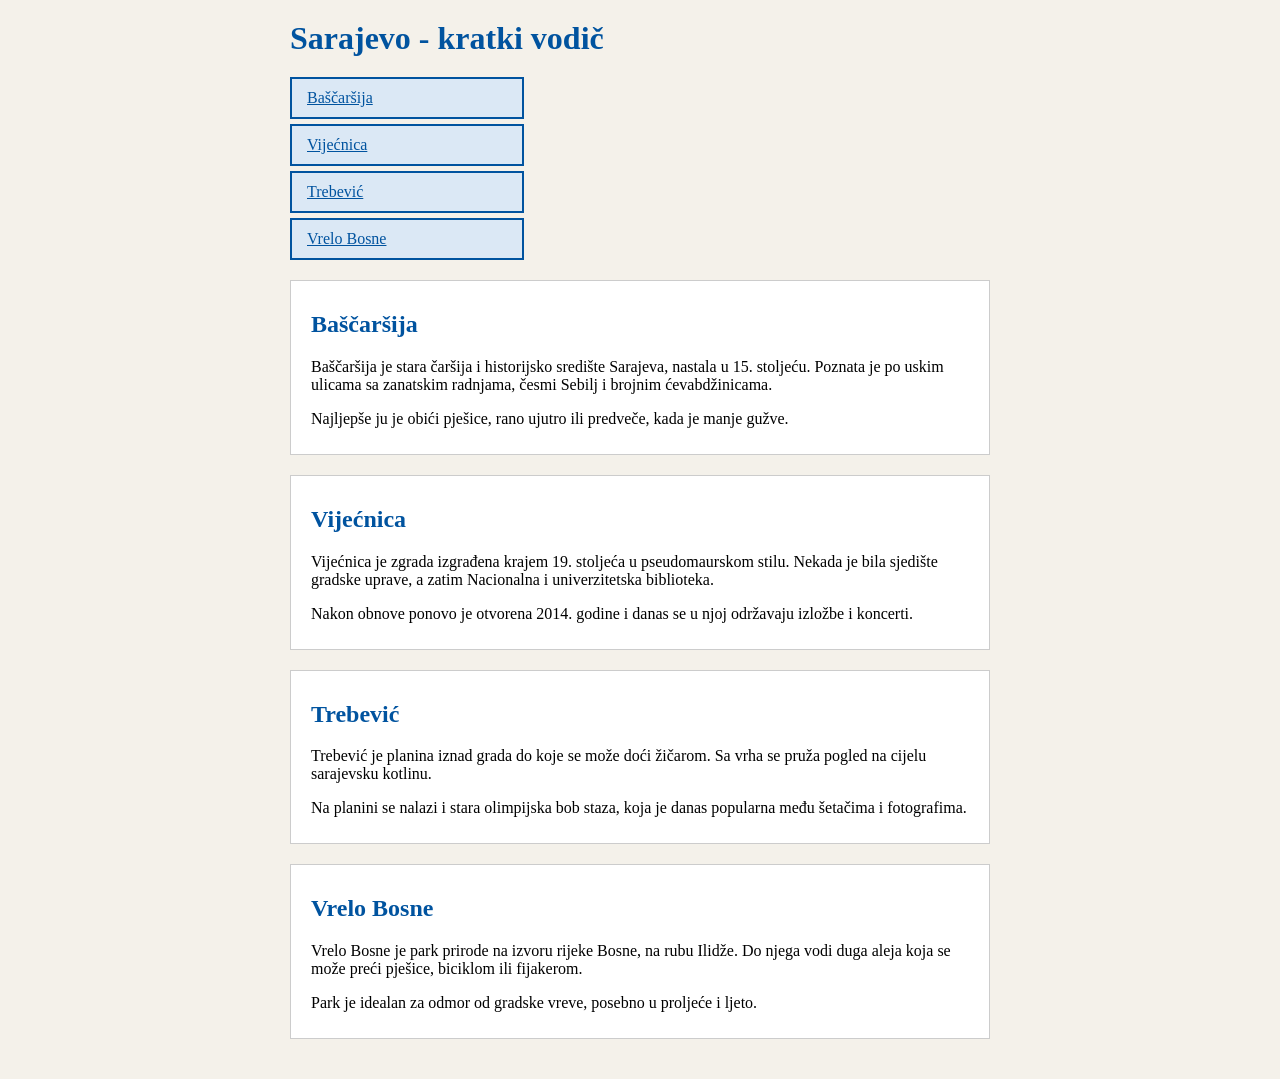
<file: LV2/zadatak2/index.html>
<!doctype html>
<html lang="bs">
    <head>
        <meta charset="UTF-8" />
        <title>Sarajevo - kratki vodič</title>
        <link href="stil.css" rel="stylesheet" />
    </head>
    <body>
        <h1>Sarajevo - kratki vodič</h1>

        <ul id="meni">
            <li><a href="#bascarsija">Baščaršija</a></li>
            <li><a href="#vijecnica">Vijećnica</a></li>
            <li><a href="#trebevic">Trebević</a></li>
            <li><a href="#vrelo-bosne">Vrelo Bosne</a></li>
        </ul>

        <div id="bascarsija" class="odjeljak">
            <h2>Baščaršija</h2>
            <p>
                Baščaršija je stara čaršija i historijsko središte Sarajeva,
                nastala u 15. stoljeću. Poznata je po uskim ulicama sa zanatskim
                radnjama, česmi Sebilj i brojnim ćevabdžinicama.
            </p>
            <p>
                Najljepše ju je obići pješice, rano ujutro ili predveče, kada je
                manje gužve.
            </p>
        </div>

        <div id="vijecnica" class="odjeljak">
            <h2>Vijećnica</h2>
            <p>
                Vijećnica je zgrada izgrađena krajem 19. stoljeća u
                pseudomaurskom stilu. Nekada je bila sjedište gradske uprave, a
                zatim Nacionalna i univerzitetska biblioteka.
            </p>
            <p>
                Nakon obnove ponovo je otvorena 2014. godine i danas se u njoj
                održavaju izložbe i koncerti.
            </p>
        </div>

        <div id="trebevic" class="odjeljak">
            <h2>Trebević</h2>
            <p>
                Trebević je planina iznad grada do koje se može doći žičarom. Sa
                vrha se pruža pogled na cijelu sarajevsku kotlinu.
            </p>
            <p>
                Na planini se nalazi i stara olimpijska bob staza, koja je danas
                popularna među šetačima i fotografima.
            </p>
        </div>

        <div id="vrelo-bosne" class="odjeljak">
            <h2>Vrelo Bosne</h2>
            <p>
                Vrelo Bosne je park prirode na izvoru rijeke Bosne, na rubu
                Ilidže. Do njega vodi duga aleja koja se može preći pješice,
                biciklom ili fijakerom.
            </p>
            <p>
                Park je idealan za odmor od gradske vreve, posebno u proljeće i
                ljeto.
            </p>
        </div>
    </body>
</html>
</file>
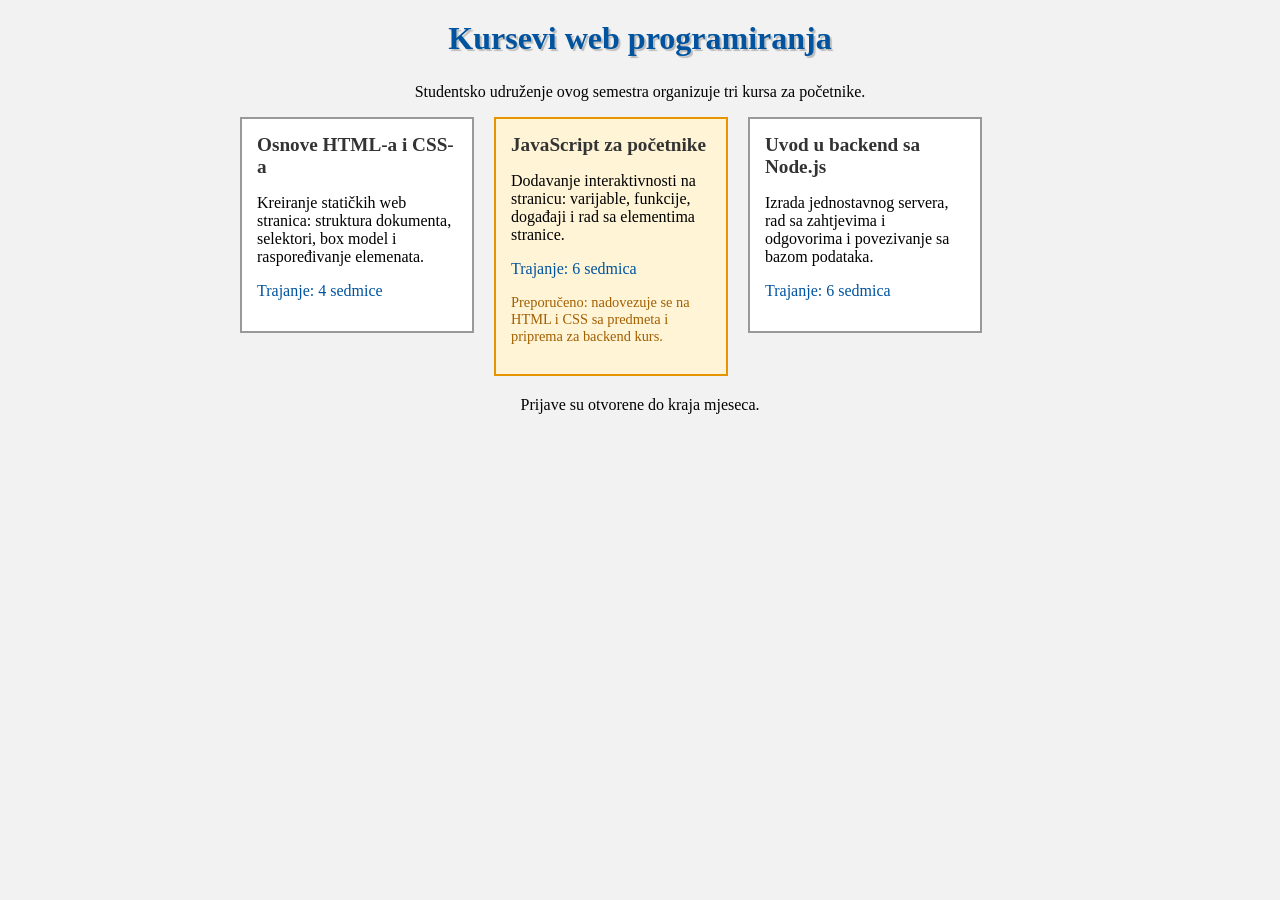
<file: LV2/zadatak3/index.html>
<!doctype html>
<html lang="bs">
    <head>
        <meta charset="UTF-8" />
        <title>Kursevi web programiranja</title>
        <link href="stil.css" rel="stylesheet" />
    </head>
    <body>
        <h1 id="glavni-naslov">Kursevi web programiranja</h1>
        <p class="uvod">
            Studentsko udruženje ovog semestra organizuje tri kursa za
            početnike.
        </p>

        <div class="ponuda">
            <h2>Osnove HTML-a i CSS-a</h2>
            <p>
                Kreiranje statičkih web stranica: struktura dokumenta,
                selektori, box model i raspoređivanje elemenata.
            </p>
            <p class="info">Trajanje: 4 sedmice</p>
        </div>

        <div class="ponuda preporucena">
            <h2>JavaScript za početnike</h2>
            <p>
                Dodavanje interaktivnosti na stranicu: varijable, funkcije,
                događaji i rad sa elementima stranice.
            </p>
            <p class="info">Trajanje: 6 sedmica</p>
            <p class="razlog">
                Preporučeno: nadovezuje se na HTML i CSS sa predmeta i priprema
                za backend kurs.
            </p>
        </div>

        <div class="ponuda">
            <h2>Uvod u backend sa Node.js</h2>
            <p>
                Izrada jednostavnog servera, rad sa zahtjevima i odgovorima i
                povezivanje sa bazom podataka.
            </p>
            <p class="info">Trajanje: 6 sedmica</p>
        </div>

        <p class="napomena">Prijave su otvorene do kraja mjeseca.</p>
    </body>
</html>
</file>
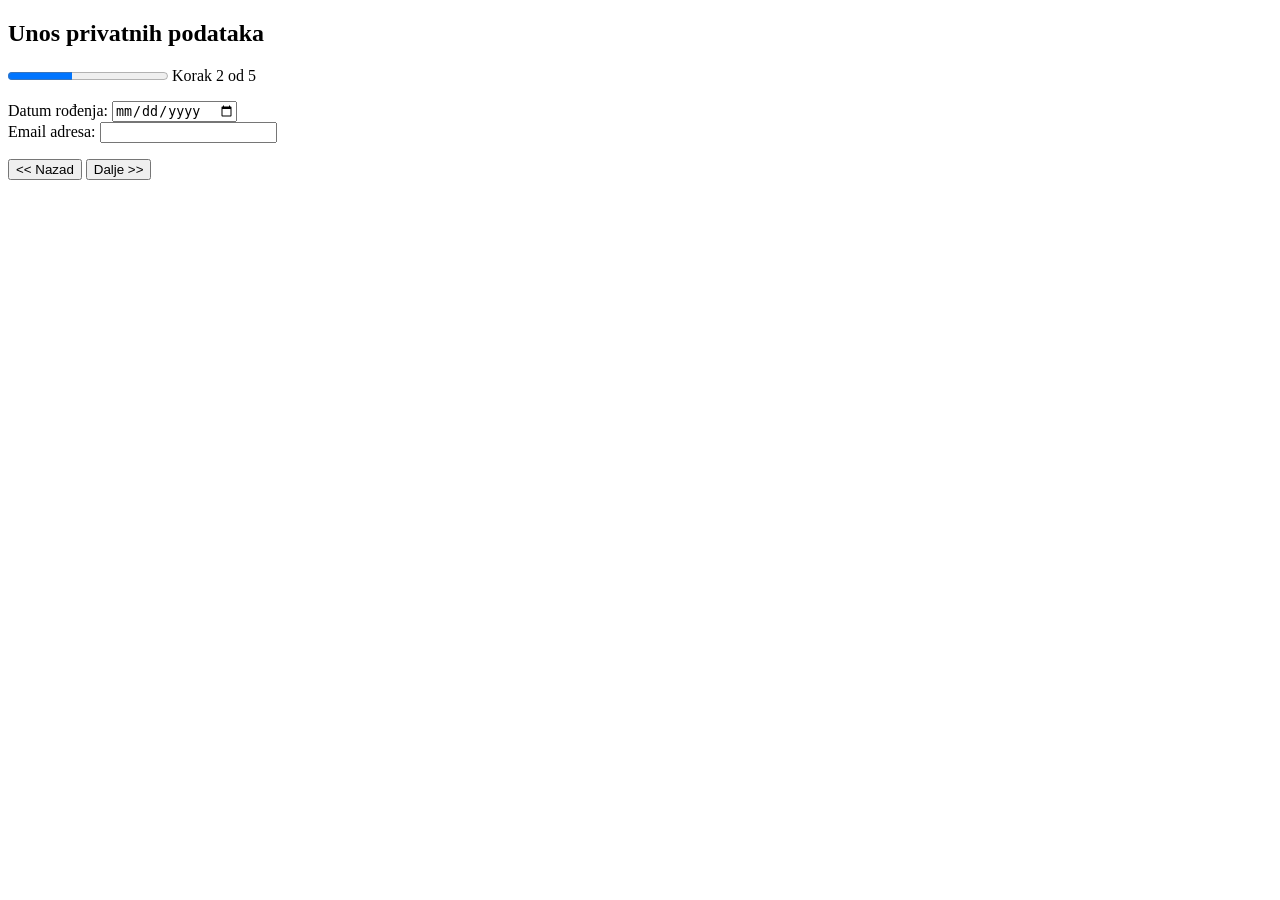
<file: LV2/zadatak4/index.html>
<!doctype html>
<html>
    <head>
        <title>Tutorijal 1, Zadatak 4</title>
    </head>
    <body>
        <h2>Unos privatnih podataka</h2>

        <progress value="2" max="5"></progress> <span>Korak 2 od 5</span>

        <form>
            <p>
                <label for="datum">Datum rođenja:</label>
                <input type="date" id="datum" name="datum" /><br />
                <label for="email">Email adresa:</label>
                <input type="email" id="email" name="email" />
            </p>
            <p>
                <input type="button" value="&lt;&lt; Nazad" />
                <input type="button" value="Dalje &gt;&gt;" />
            </p>
        </form>
    </body>
</html>
</file>
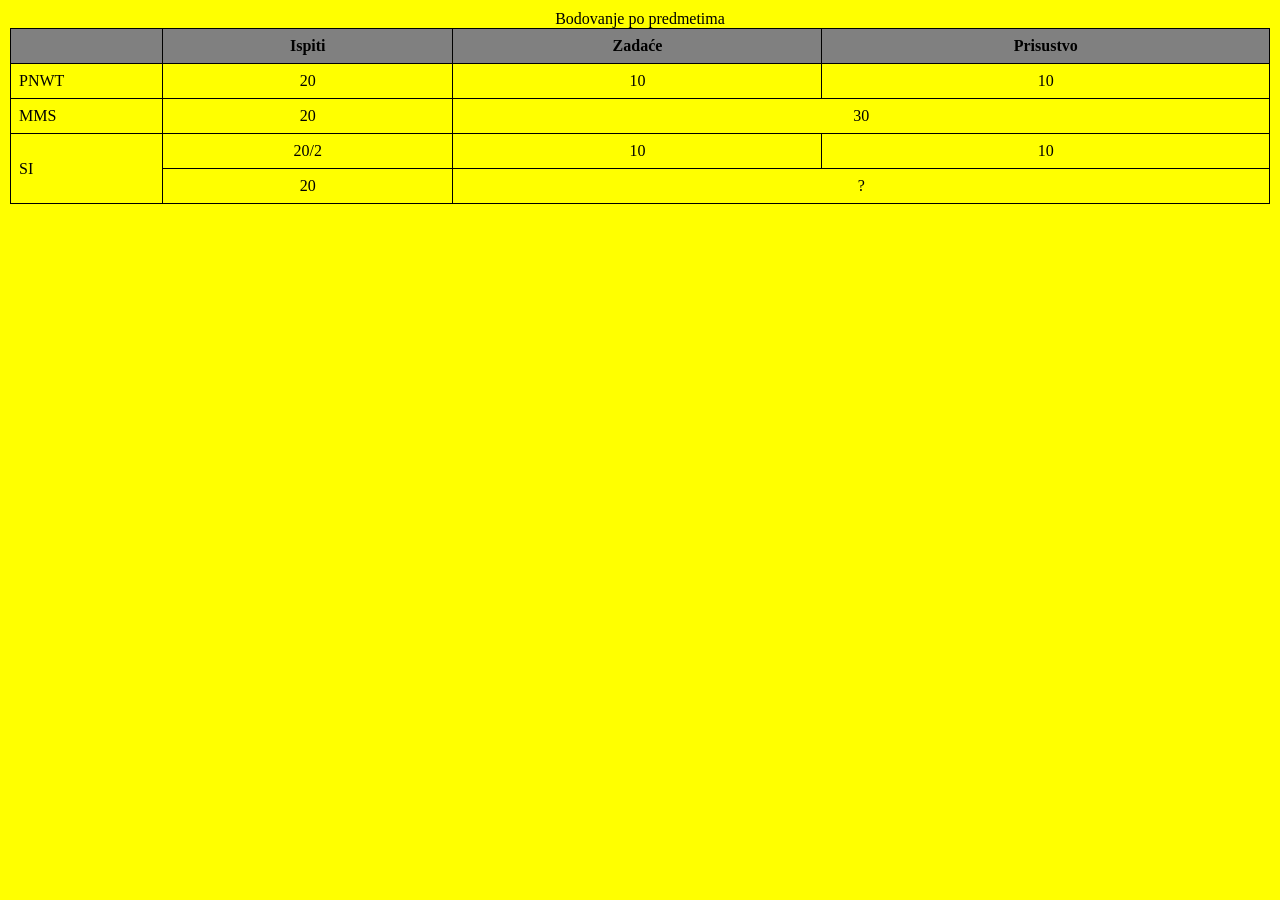
<file: LV2/zadatak5/index.html>
<!doctype html>
<html>
    <head>
        <title>Tutorijal 1, Zadatak 2</title>
        <link href="stil.css" rel="stylesheet" />
    </head>
    <body>
        <table>
            <caption>
                Bodovanje po predmetima
            </caption>
            <tr>
                <th></th>
                <th>Ispiti</th>
                <th>Zadaće</th>
                <th>Prisustvo</th>
            </tr>
            <tr>
                <td class="predmet">PNWT</td>
                <td>20</td>
                <td>10</td>
                <td>10</td>
            </tr>
            <tr>
                <td class="predmet">MMS</td>
                <td>20</td>
                <td colspan="2">30</td>
            </tr>
            <tr>
                <td class="predmet" rowspan="2">SI</td>
                <td>20/2</td>
                <td>10</td>
                <td>10</td>
            </tr>
            <tr>
                <td>20</td>
                <td colspan="2">?</td>
            </tr>
        </table>
    </body>
</html>
</file>
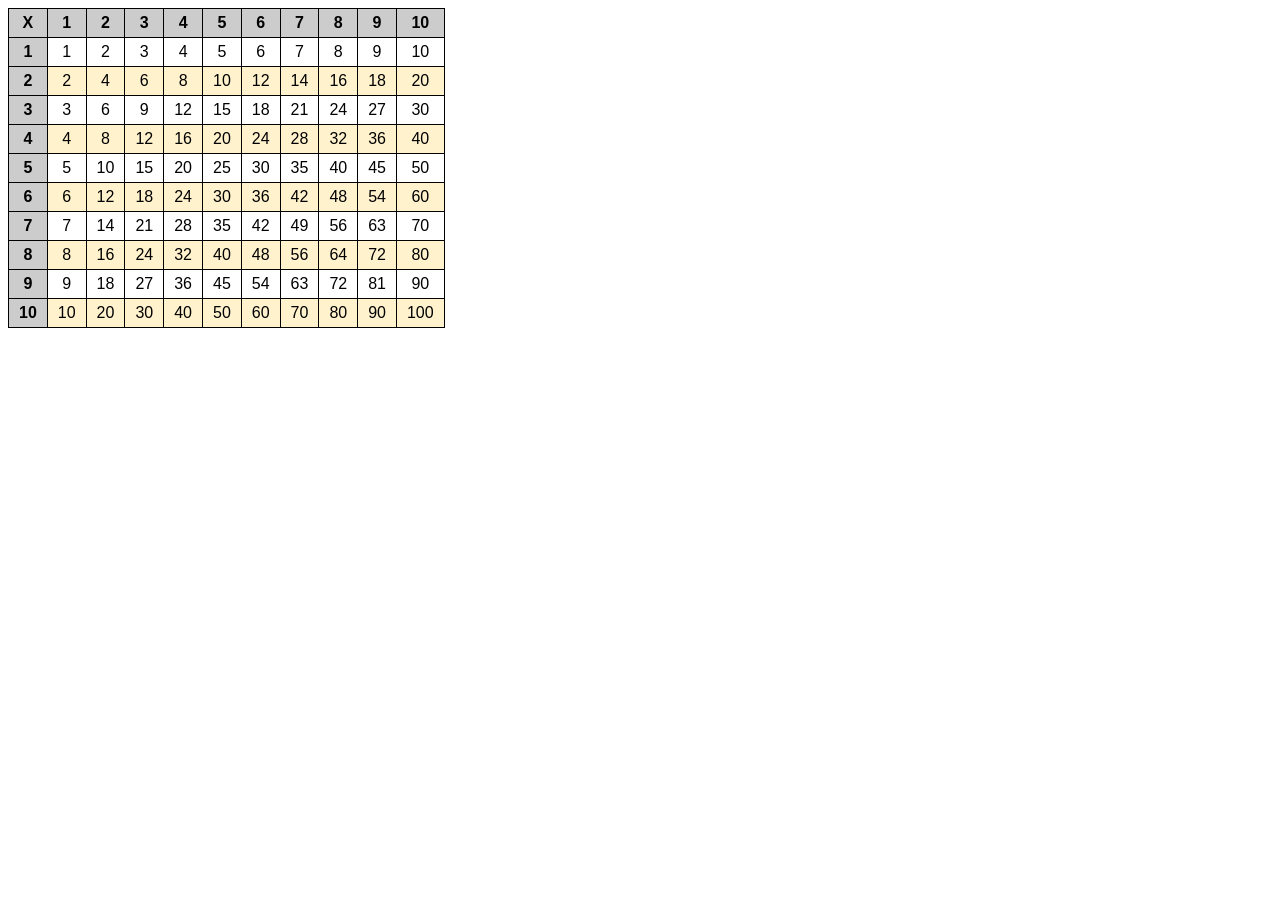
<file: LV3/zadatak3/index.html>
<!doctype html>
<html>
    <head>
        <meta charset="utf-8" />
        <title>Tablica množenja</title>
        <link rel="stylesheet" href="stil.css" />
    </head>
    <body>
        <script src="tablica.js"></script>
    </body>
</html>
</file>
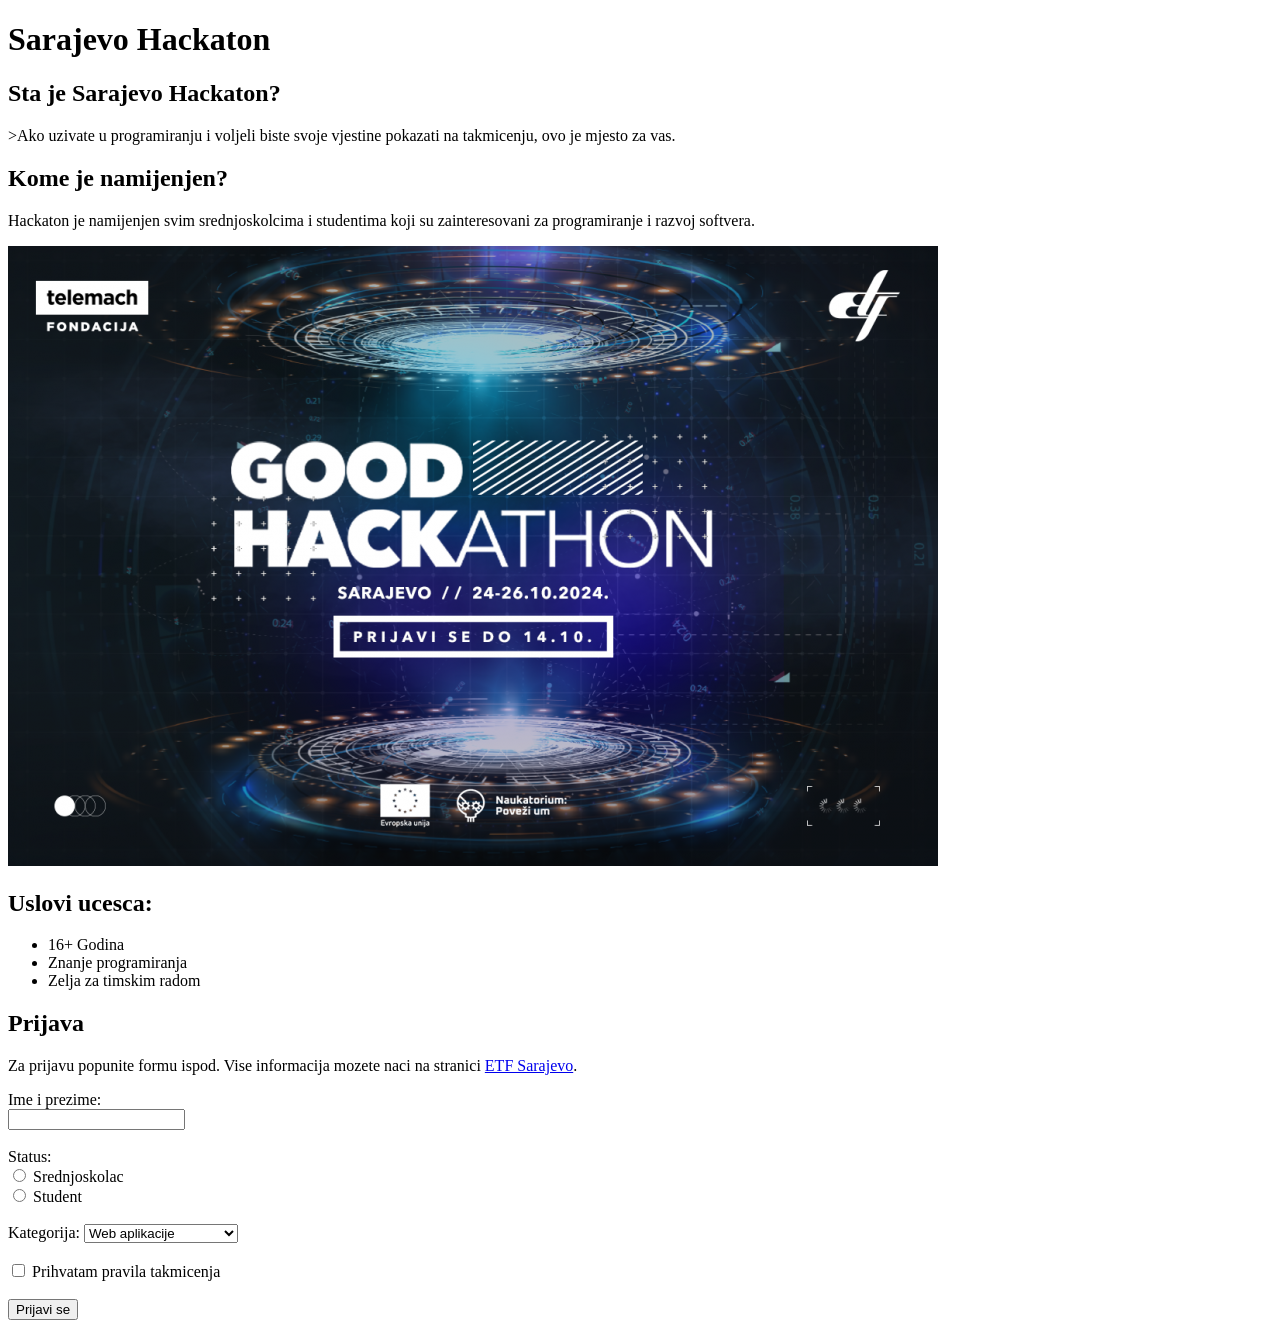
<file: LV1/z1.html>
<!DOCTYPE html>
<html>
    <head>
        <title>Zadatak 1</title>
    </head>
    <body>
        <h1>Sarajevo Hackaton</h1>
        <section>
            <h2>Sta je Sarajevo Hackaton?</h2>
            <p>>Ako uzivate u programiranju i voljeli biste svoje vjestine pokazati na takmicenju, ovo je mjesto za vas.</p>
        </section>
        <section>
            <h2>Kome je namijenjen?</h2>
            <p>Hackaton je namijenjen svim srednjoskolcima i studentima koji su zainteresovani za programiranje i razvoj softvera.</p>
        </section>
        <img src="slika.png" alt="Slika postera">
        <h2>Uslovi ucesca:</h2>
        <ul>
            <li>16+ Godina</li>
            <li>Znanje programiranja</li>
            <li>Zelja za timskim radom</li>
        </ul>

        <h2>Prijava</h2>
        <p>Za prijavu popunite formu ispod. Vise informacija mozete naci na stranici <a href="https://www.etf.unsa.ba/">ETF Sarajevo</a>.</p>

        <form>
            <label for="ime">Ime i prezime:</label><br>
            <input type="text" id="ime" name="ime"><br><br>

            Status:<br>
            <input type="radio" id="srednjoskolac" name="status" value="srednjoskolac">
            <label for="srednjoskolac"> Srednjoskolac</label><br>
            <input type="radio" id="student" name="status" value="student">
            <label for="student">Student</label><br><br>

            <label for="kategorija">Kategorija:</label>
            <select id="kategorija" name="kategorija">
                <option value="web">Web aplikacije</option>
                <option value="mobilne">Mobilne aplikacije</option>
                <option value="ai">Vjestacka inteligencija</option>
            </select><br><br>

            <input type="checkbox" id="pravila" name="pravila">
            <label for="pravila">Prihvatam pravila takmicenja</label><br><br>

            <input type="submit" value="Prijavi se">
        </form>

    </body>
</html>
</file>
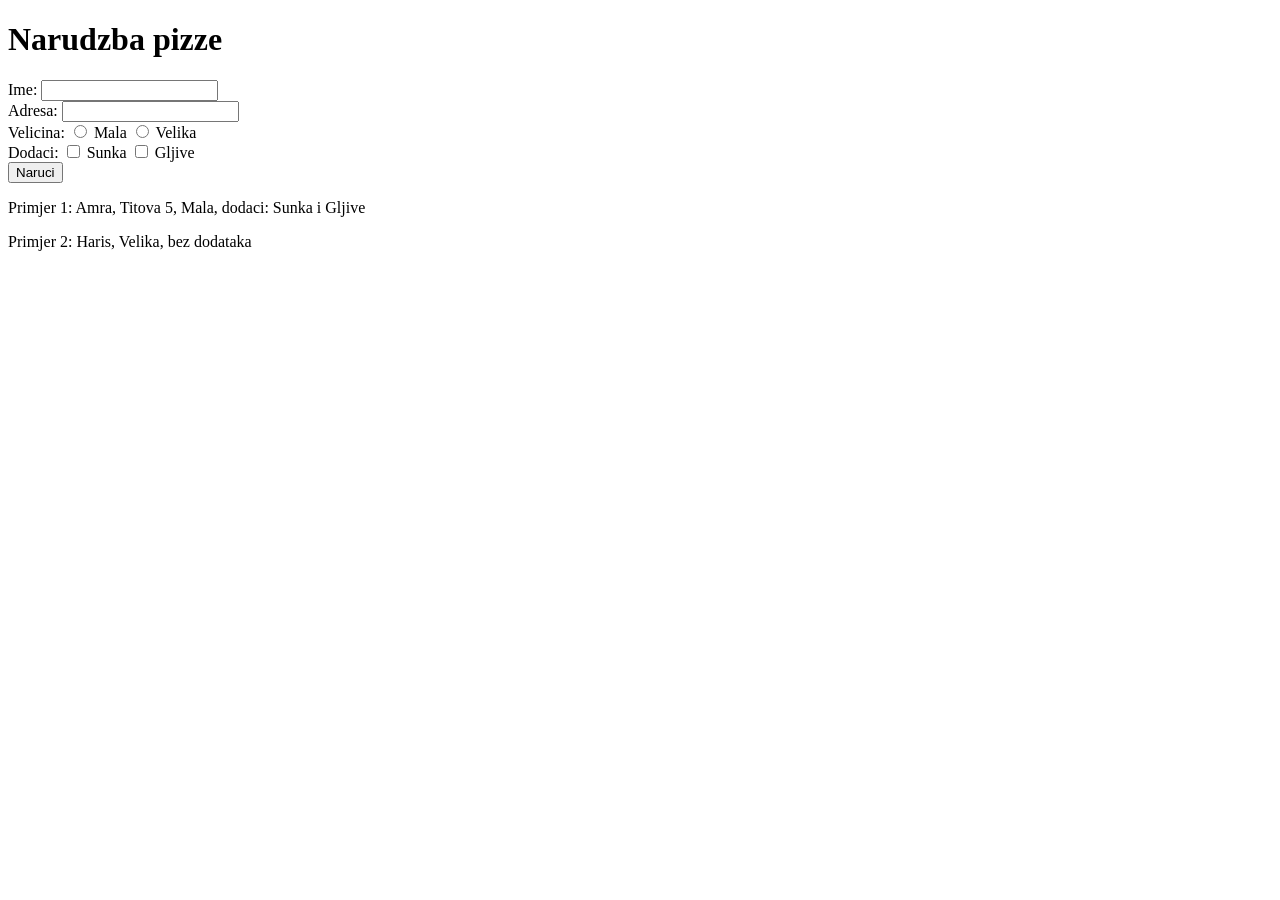
<file: LV1/z2.html>
<!DOCTYPE html>
<html>

<head>
    <title>Zadatak 2</title>
</head>

<body>
    <h1>Narudzba pizze</h1>

    <form>
        <label for="ime">Ime:</label>
        <input type="text" id="ime" name="ime" required><br>

        <label for="adresa">Adresa:</label>
        <input type="text" id="adresa" name="adresa" required><br>

        Velicina:
        <input type="radio" id="mala" name="velicina" value="mala">
        <label for="mala">Mala</label>
        <input type="radio" id="velika" name="velicina" value="velika">
        <label for="velika">Velika</label><br>

        Dodaci:
        <input type="checkbox" id="sunka" name="dodaci" value="sunka">
        <label for="sunka">Sunka</label>
        <input type="checkbox" id="gljive" name="dodaci" value="gljive">
        <label for="gljive">Gljive</label><br>

        <input type="submit" value="Naruci">
    </form>

    <p>Primjer 1: Amra, Titova 5, Mala, dodaci: Sunka i Gljive</p>
    <p>Primjer 2: Haris, Velika, bez dodataka</p>
</body>

</html>
</file>
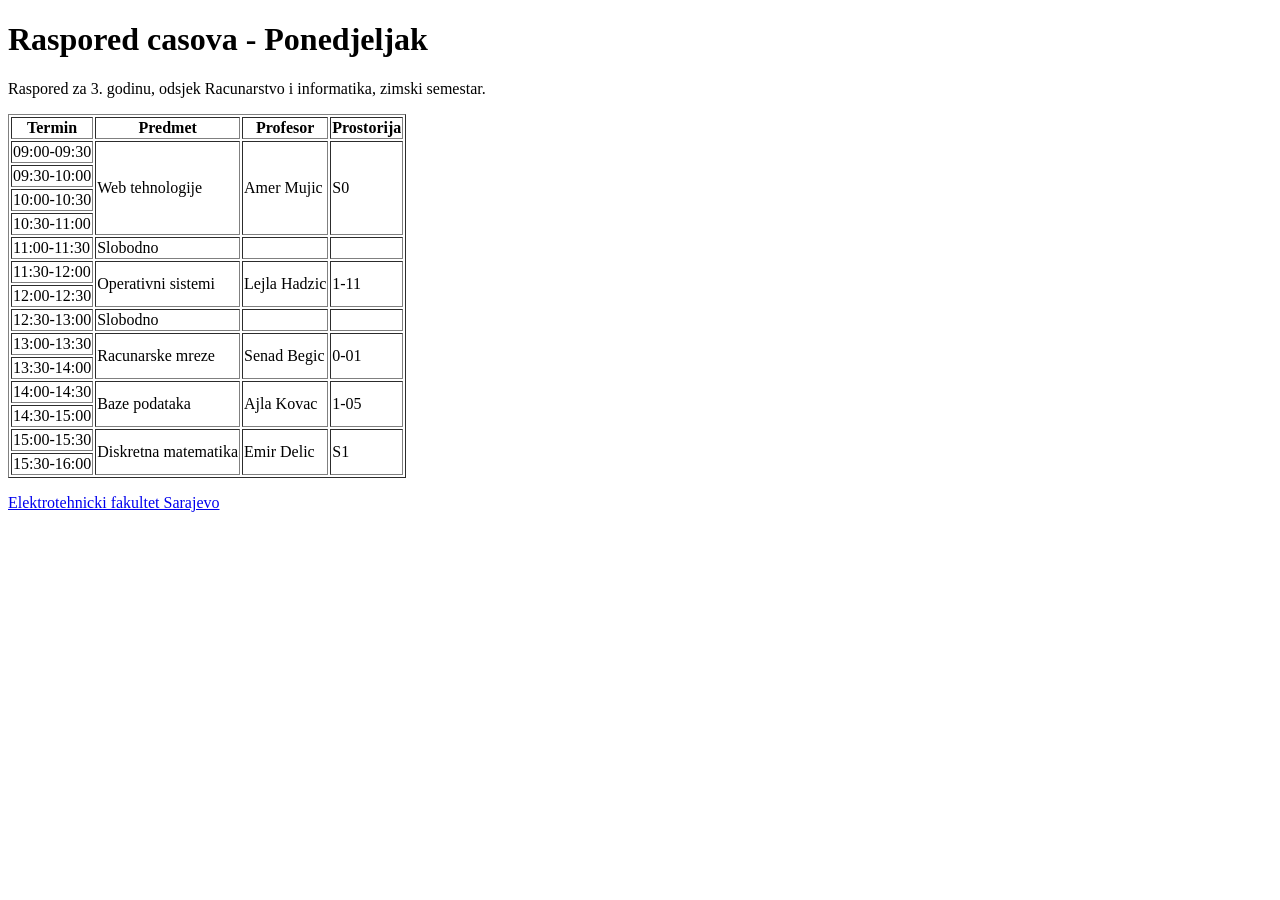
<file: LV1/z3.html>
<!DOCTYPE html>
<html>
    <head>
        <title>Zadatak 3</title>
    </head>
<body>
<h1>Raspored casova - Ponedjeljak</h1>
<p>Raspored za 3. godinu, odsjek Racunarstvo i informatika, zimski semestar.</p>

<table border="1">
  <thead>
    <tr>
      <th>Termin</th>
      <th>Predmet</th>
      <th>Profesor</th>
      <th>Prostorija</th>
    </tr>
  </thead>
  <tbody>
    <tr>
      <td>09:00-09:30</td>
      <td rowspan="4">Web tehnologije</td>
      <td rowspan="4">Amer Mujic</td>
      <td rowspan="4">S0</td>
    </tr>
    <tr><td>09:30-10:00</td></tr>
    <tr><td>10:00-10:30</td></tr>
    <tr><td>10:30-11:00</td></tr>
    <tr>
      <td>11:00-11:30</td>
      <td>Slobodno</td>
      <td></td>
      <td></td>
    </tr>
    <tr>
      <td>11:30-12:00</td>
      <td rowspan="2">Operativni sistemi</td>
      <td rowspan="2">Lejla Hadzic</td>
      <td rowspan="2">1-11</td>
    </tr>
    <tr><td>12:00-12:30</td></tr>
    <tr>
      <td>12:30-13:00</td>
      <td>Slobodno</td>
      <td></td>
      <td></td>
    </tr>
    <tr>
      <td>13:00-13:30</td>
      <td rowspan="2">Racunarske mreze</td>
      <td rowspan="2">Senad Begic</td>
      <td rowspan="2">0-01</td>
    </tr>
    <tr><td>13:30-14:00</td></tr>
    <tr>
      <td>14:00-14:30</td>
      <td rowspan="2">Baze podataka</td>
      <td rowspan="2">Ajla Kovac</td>
      <td rowspan="2">1-05</td>
    </tr>
    <tr><td>14:30-15:00</td></tr>
    <tr>
      <td>15:00-15:30</td>
      <td rowspan="2">Diskretna matematika</td>
      <td rowspan="2">Emir Delic</td>
      <td rowspan="2">S1</td>
    </tr>
    <tr><td>15:30-16:00</td></tr>
  </tbody>
</table>

<p><a href="https://www.etf.unsa.ba/">Elektrotehnicki fakultet Sarajevo</a></p>
</body>
</html>
</file>
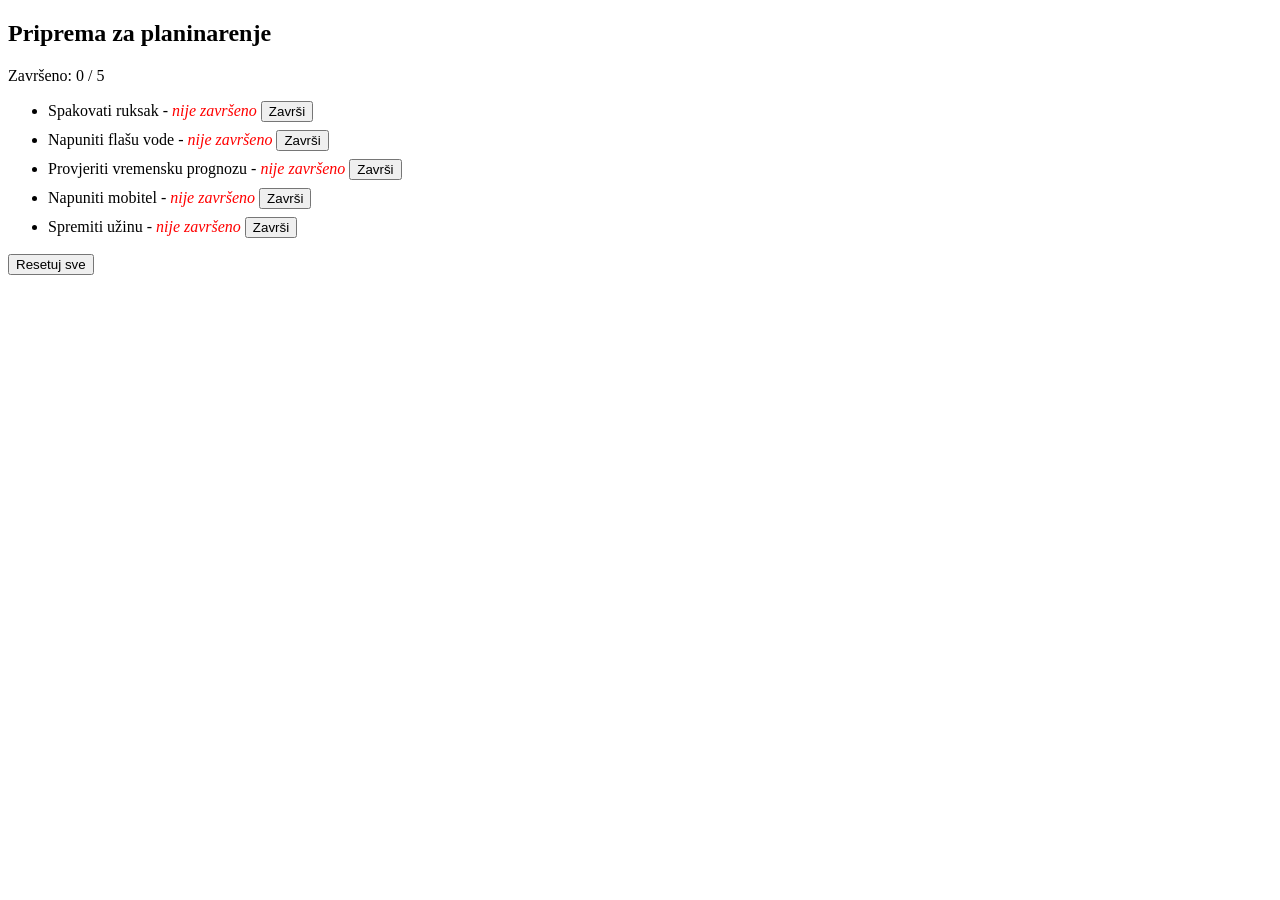
<file: LV4/zadatak1.html>
<!doctype html>
<html>
    <head>
        <meta charset="utf-8" />
        <title>Zadatak 1 - Kontrolna lista</title>
        <style>
            li {
                margin-bottom: 8px;
            }
            .status {
                font-style: italic;
            }
        </style>
        <script src="zadatak1.js"></script>
    </head>
    <body>
        <h2>Priprema za planinarenje</h2>
        <p id="sazetak"></p>

        <ul id="lista">
            <li>
                <span class="tekst">Spakovati ruksak</span> -
                <span class="status"></span>
                <input type="button" onclick="promijeni(this)" />
            </li>
            <li>
                <span class="tekst">Napuniti flašu vode</span> -
                <span class="status"></span>
                <input type="button" onclick="promijeni(this)" />
            </li>
            <li>
                <span class="tekst">Provjeriti vremensku prognozu</span> -
                <span class="status"></span>
                <input type="button" onclick="promijeni(this)" />
            </li>
            <li>
                <span class="tekst">Napuniti mobitel</span> -
                <span class="status"></span>
                <input type="button" onclick="promijeni(this)" />
            </li>
            <li>
                <span class="tekst">Spremiti užinu</span> -
                <span class="status"></span>
                <input type="button" onclick="promijeni(this)" />
            </li>
        </ul>

        <input type="button" value="Resetuj sve" onclick="resetuj()" />
    </body>
</html>
</file>
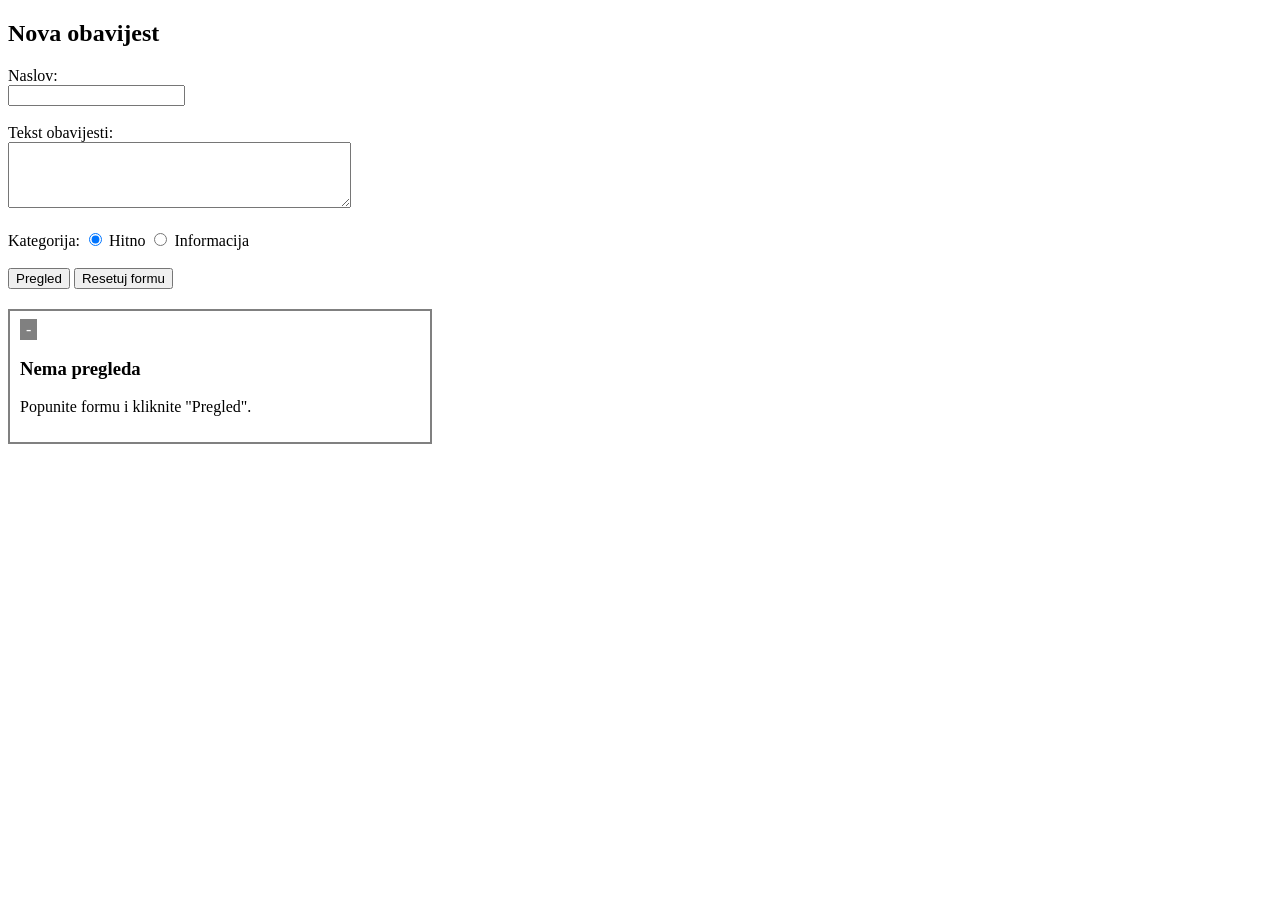
<file: LV4/zadatak2.html>
<!doctype html>
<html>
    <head>
        <meta charset="utf-8" />
        <title>Zadatak 2 - Obavijest</title>
        <style>
            #greska {
                color: red;
            }
            #pregled {
                border: 2px solid gray;
                padding: 10px;
                margin-top: 20px;
                width: 400px;
            }
            #pKategorija {
                padding: 2px 6px;
                color: white;
                background-color: gray;
            }
        </style>
        <script src="zadatak2.js"></script>
    </head>
    <body>
        <h2>Nova obavijest</h2>

        <form id="forma" onsubmit="return false;">
            Naslov:<br />
            <input type="text" id="naslov" /><br /><br />

            Tekst obavijesti:<br />
            <textarea id="tekst" rows="4" cols="40"></textarea><br /><br />

            Kategorija:
            <input type="radio" name="kategorija" value="Hitno" checked /> Hitno
            <input type="radio" name="kategorija" value="Informacija" />
            Informacija <br /><br />

            <input type="button" value="Pregled" onclick="prikaziPregled()" />
            <input
                type="button"
                value="Resetuj formu"
                onclick="resetujFormu()" />
        </form>

        <p id="greska"></p>

        <div id="pregled">
            <span id="pKategorija">-</span>
            <h3 id="pNaslov">Nema pregleda</h3>
            <p id="pTekst">Popunite formu i kliknite "Pregled".</p>
        </div>
    </body>
</html>
</file>
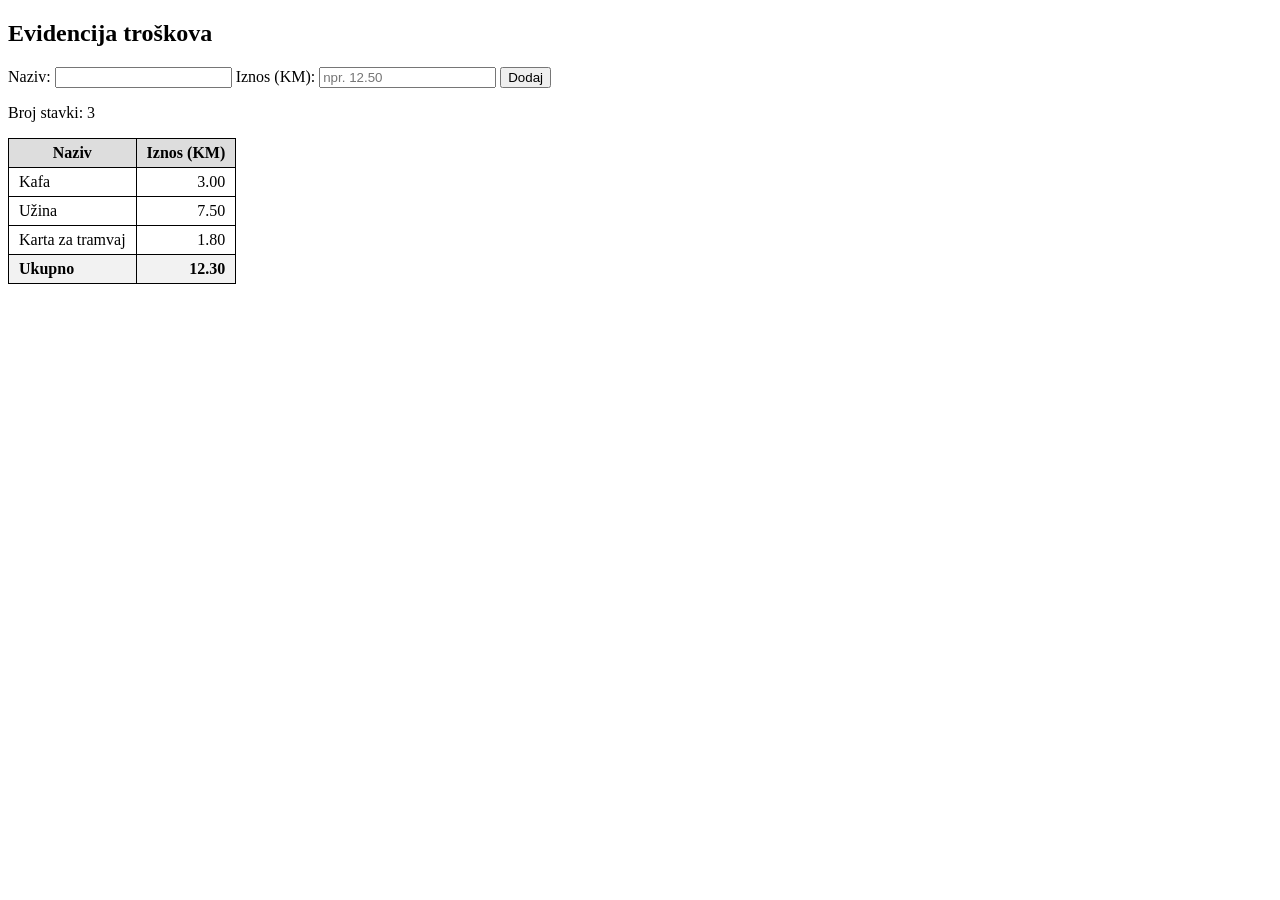
<file: LV4/zadatak3.html>
<!doctype html>
<html>
    <head>
        <meta charset="utf-8" />
        <title>Zadatak 3 - Evidencija troškova</title>
        <style>
            #greska {
                color: red;
            }
            table {
                border-collapse: collapse;
                margin-top: 10px;
            }
            th,
            td {
                border: 1px solid black;
                padding: 5px 10px;
            }
            th {
                background-color: #ddd;
            }
            td:nth-child(2) {
                text-align: right;
            }
            #redZbir td {
                font-weight: bold;
                background-color: #f2f2f2;
            }
        </style>
        <script src="zadatak3.js"></script>
    </head>
    <body>
        <h2>Evidencija troškova</h2>

        <form id="forma" onsubmit="return false;">
            Naziv: <input type="text" id="naziv" /> Iznos (KM):
            <input type="text" id="iznos" placeholder="npr. 12.50" />
            <input type="button" value="Dodaj" onclick="dodaj()" />
        </form>

        <p id="greska"></p>
        <p id="brojStavki"></p>

        <table id="tabela">
            <tr>
                <th>Naziv</th>
                <th>Iznos (KM)</th>
            </tr>
            <tr>
                <td>Kafa</td>
                <td>3.00</td>
            </tr>
            <tr>
                <td>Užina</td>
                <td>7.50</td>
            </tr>
            <tr>
                <td>Karta za tramvaj</td>
                <td>1.80</td>
            </tr>
            <tr id="redZbir">
                <td>Ukupno</td>
                <td id="zbir"></td>
            </tr>
        </table>
    </body>
</html>
</file>
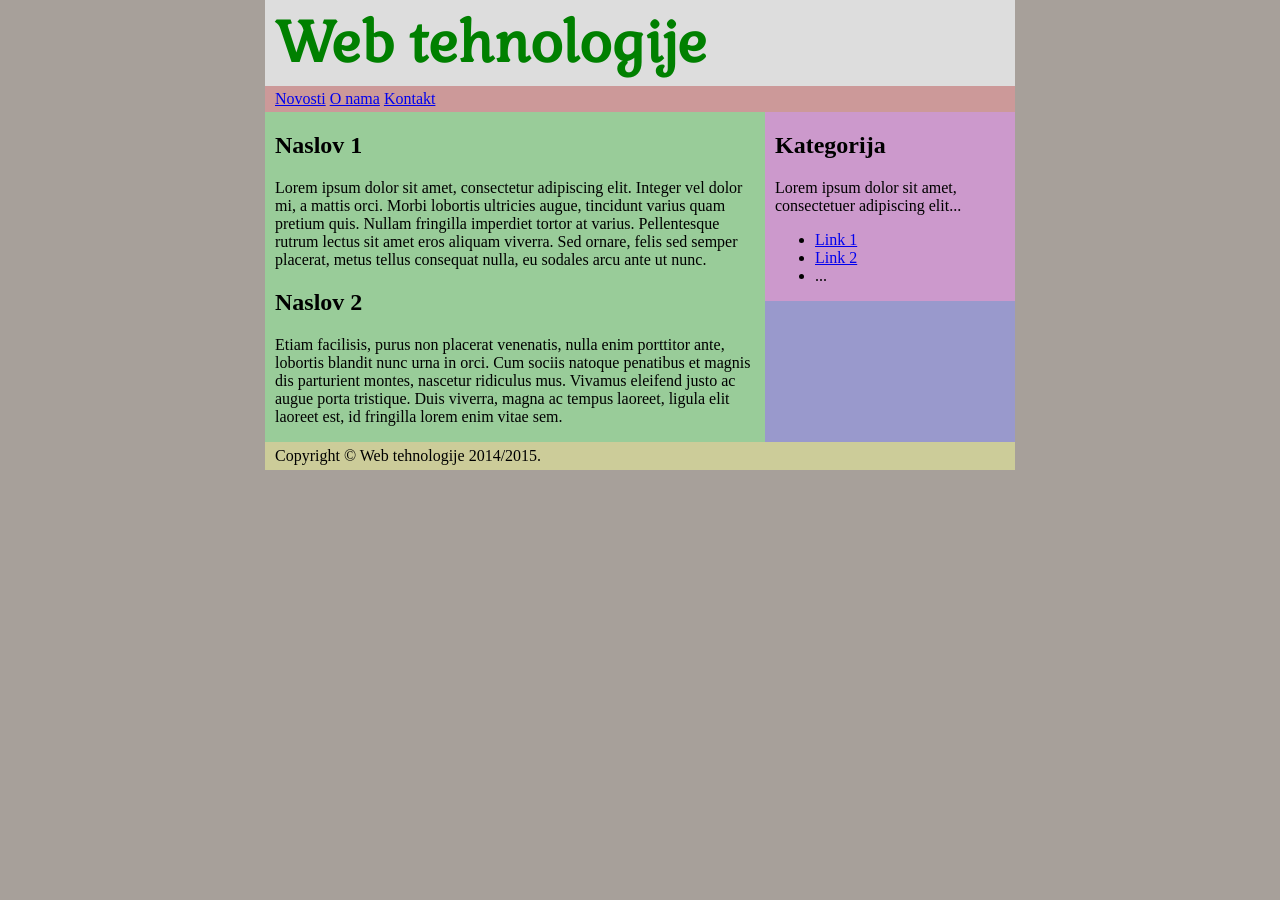
<file: LV2/zadatak1/proba.html>
<!doctype html>
<html lang="bs">
    <head>
        <title>Tutorijal 2, Zadatak 3</title>
        <link rel="stylesheet" type="text/css" href="stil.css" />
        <meta charset="UTF-8" />
    </head>
    <body>
        <div id="okvir">
            <div id="zaglavlje">
                <h1>Web tehnologije</h1>
            </div>
            <div id="meni">
                <ul>
                    <li><a href="#">Novosti</a></li>
                    <li><a href="#">O nama</a></li>
                    <li><a href="#">Kontakt</a></li>
                </ul>
            </div>
            <div id="glavni">
                <h2>Naslov 1</h2>
                <p>
                    Lorem ipsum dolor sit amet, consectetur adipiscing elit.
                    Integer vel dolor mi, a mattis orci. Morbi lobortis
                    ultricies augue, tincidunt varius quam pretium quis. Nullam
                    fringilla imperdiet tortor at varius. Pellentesque rutrum
                    lectus sit amet eros aliquam viverra. Sed ornare, felis sed
                    semper placerat, metus tellus consequat nulla, eu sodales
                    arcu ante ut nunc.
                </p>
                <h2>Naslov 2</h2>
                <p>
                    Etiam facilisis, purus non placerat venenatis, nulla enim
                    porttitor ante, lobortis blandit nunc urna in orci. Cum
                    sociis natoque penatibus et magnis dis parturient montes,
                    nascetur ridiculus mus. Vivamus eleifend justo ac augue
                    porta tristique. Duis viverra, magna ac tempus laoreet,
                    ligula elit laoreet est, id fringilla lorem enim vitae sem.
                </p>
            </div>
            <div id="desno">
                <h2>Kategorija</h2>
                <p>
                    Lorem ipsum dolor sit amet, consectetuer adipiscing elit...
                </p>
                <ul>
                    <li><a href="#">Link 1</a></li>
                    <li><a href="#">Link 2</a></li>
                    <li>...</li>
                </ul>
            </div>
            <div id="podnozje">
                <p>Copyright &copy; Web tehnologije 2014/2015.</p>
            </div>
        </div>
    </body>
</html>
</file>
<file: LV2/zadatak2/stil.css>
body {
    width: 700px;
    margin: 0 auto;
    padding: 0 20px 20px 20px;
    font-family: verdana;
    background-color: #f4f1ea;
}

h1 {
    margin: 0;
    padding: 20px 0;
    color: #00539f;
}

#meni {
    margin: 0 0 20px 0;
    padding: 0;
}

#meni li {
    display: block;
    margin-bottom: 5px;
}

#meni a {
    display: block;
    width: 200px;
    padding: 10px 15px;
    color: #00539f;
    background-color: #dbe8f5;
    border: 2px solid #00539f;
}

#meni a:hover {
    color: white;
    background-color: #00539f;
    border: 2px solid black;
}

.odjeljak {
    margin-bottom: 20px;
    padding: 10px 20px;
    background-color: white;
    border: 1px solid #ccc;
}

.odjeljak h2 {
    color: #00539f;
}

/*
  PRVA VARIJANTA (inline)

  #meni li {
    display: inline;
  }

  #meni a {
    display: inline;
    width: 200px;
    padding: 10px 15px;
    color: #00539f;
    background-color: #dbe8f5;
    border: 2px solid #00539f;
  }

*/
</file>
<file: LV2/zadatak3/stil.css>
body {
    width: 800px;
    margin: 0 auto;
    padding: 0 20px;
    font-family: verdana;
    background-color: #f2f2f2;
}

#glavni-naslov {
    margin: 0;
    padding: 20px 0 10px 0;
    color: #00539f;
    text-align: center;
    text-shadow: 2px 2px 1px #bbb;
}

.uvod {
    text-align: center;
}

.ponuda {
    float: left;
    width: 200px;
    margin-right: 20px;
    padding: 15px;
    font-family: verdana;
    background-color: white;
    border: 2px solid #999;
}

.ponuda h2 {
    margin: 0;
    font-size: 120%;
    color: #333;
}

.info {
    color: #00539f;
}

.preporucena {
    background-color: #fff4d6;
    border: 2px solid #e69500;
}

.razlog {
    color: #a35f00;
    font-size: 90%;
}

.napomena {
    clear: both;
    padding-top: 20px;
    text-align: center;
}
</file>
<file: LV2/zadatak5/stil.css>
html {
    background-color: yellow;
}

body {
    margin: 0;
    padding: 10px;
}

table {
    width: 100%;
    border: 1px solid black;
    border-collapse: collapse;
}

th,
td {
    padding: 8px;
    border: 1px solid black;
    text-align: center;
}

th {
    background-color: gray;
}

.predmet {
    width: 135px;
    text-align: left;
}
</file>
<file: LV3/zadatak3/stil.css>
body {
    font-family: sans-serif;
}

table {
    border-collapse: collapse;
}

th,
td {
    border: 1px solid black;
    padding: 5px 10px;
    text-align: center;
}

th {
    background-color: #cccccc;
    font-weight: bold;
}

tr:nth-child(odd) {
    background-color: #fff2cc;
}
</file>
<file: LV2/zadatak1/stil.css>
@import url(https://fonts.googleapis.com/css?family=Gabriela);

html {
    background-color: #a7a09a;
}

body {
    margin: 0;
}

#okvir {
    width: 750px;
    margin: 0 auto;
    background-color: #99c;
}

#zaglavlje {
    padding: 7px 10px;
    background-color: #ddd;
}

#zaglavlje h1 {
    margin: 0;
    font-family: Gabriela;
    font-size: 42pt;
    color: green;
}

#meni {
    background-color: #c99;
}

#meni ul {
    margin: 0;
    padding: 4px 10px;
}

#meni li {
    display: inline;
}

#glavni {
    float: left;
    width: 480px;
    padding: 0 10px;
    background-color: #9c9;
}

#desno {
    float: right;
    width: 230px;
    padding: 0 10px;
    background-color: #c9c;
}

#podnozje {
    clear: both;
    padding: 5px 10px;
    background-color: #cc9;
}

#podnozje p {
    margin: 0;
}
</file>
